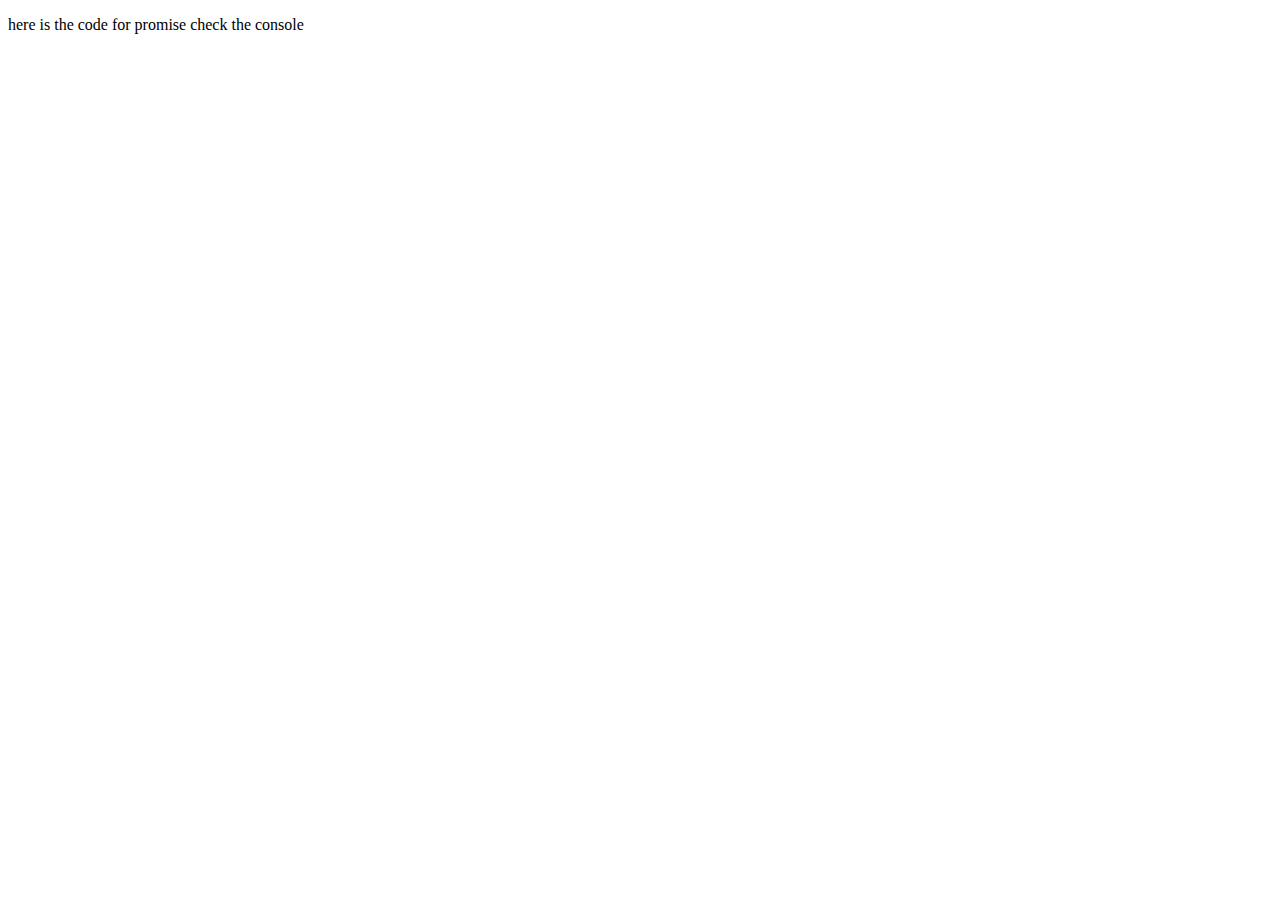
<file: practice js/index.html>
<!DOCTYPE html>
<html lang="en">
<head>
    <meta charset="UTF-8">
    <meta name="viewport" content="width=device-width, initial-scale=1.0">
    <title>Document</title>
</head>
<body>
    <p> here is the code for promise check the console</p>
    <!-- <script src="./promisecode.js"></script> -->
    <script src ="./promisechaining.js"></script>
</body>
</html>
</file>
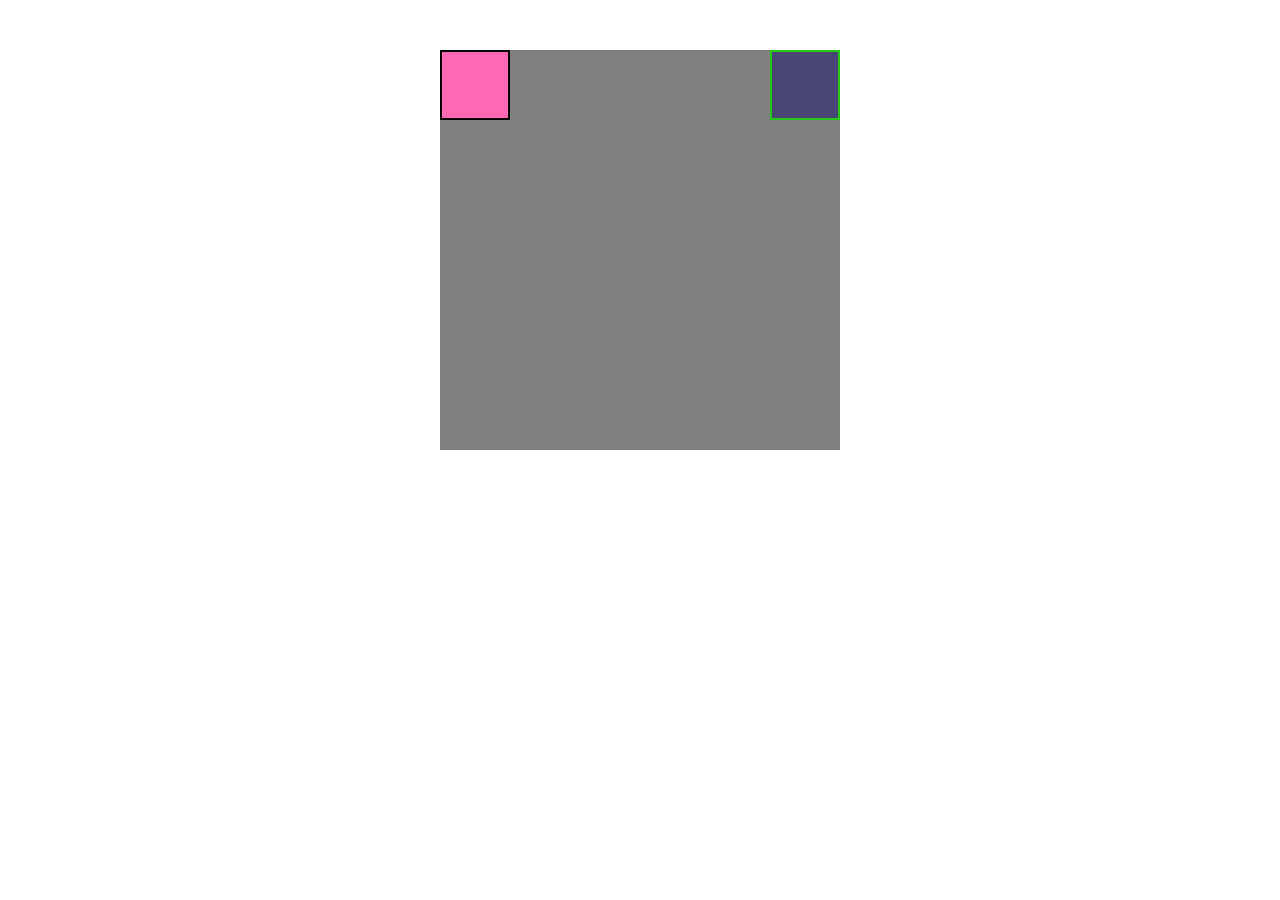
<file: animation/animation-part2/index.html>
<!DOCTYPE html>
<html lang="en">
<head>
    <meta charset="UTF-8">
    <meta name="viewport" content="width=device-width, initial-scale=1.0">
    <title>Document</title>

    <style>
        *{
          box-sizing: border-box;
          margin:0;
          padding:0;
        }
        body{
            /* animation-name:bg-changer-body; */
            animation-delay:2s;
            animation-duration: 4s;
            animation-iteration-count: infinite;
        }
        .main-div{
            width:400px;
            height:400px;
            background-color:grey;
            margin:50px auto;
            position:relative;
            animation-name:rotate-div;
            animation-duration: 4s;
            animation-iteration-count: infinite;
            animation-direction: alternate;
            animation-timing-function: linear;
        }
        .inner-div,.inner-div2{
            width:70px;
            height:70px;
            position:absolute;
            animation-fill-mode:backwards;
            animation-duration: 4s;
            animation-iteration-count: infinite;
            animation-timing-function: linear;
            animation-direction: alternate;
        }
        .inner-div{
            top:0%;
            left:0%;
            background-color:hotpink;
            border:2px solid black;
            animation-name: move-inner;
        }
        .inner-div2{
            top:0%;
            left:100%;
            transform: translateX(-100%);
            border:2px solid rgb(34, 202, 19);
            background-color:rgba(16, 10, 107, 0.491);
            animation-name:move-innerdiv2;
        }
        @keyframes bg-changer-body {
            0%{
                background-color: red;
            }
            30%{
                background-color: coral;
            }
            60%{
                background-color: yellow;
            }
            90%{
                background-color: teal;
            }
        }
        @keyframes move-inner {
            0%{
              top:0%;
              left:0%;
            }
            33%{
              top:100%;
              left:0%;
              transform:translateY(-100%)
            }
             50%{
              border-radius:50%;
            } 
           66%{
                top:100%;
                left:100%;
                transform: translate(-100%,-100%);
            }
            100%{
               top:0%;
               left:100%;
               transform:translateX(-100%)
            }  
            
        }

        @keyframes move-innerdiv2 {
            0%{
              top:0%;
              left:100%;
              transform: translateX(-100%);
            }
            66%{
              top:100%;
              left:0%;
              transform:translateY(-100%)
            }
             50%{
              border-radius:50%;
            } 
           33%{
                top:100%;
                left:100%;
                transform: translate(-100%,-100%);
            }
            100%{
               transform:translate(0%,0%);
               top:0%;
               left:0%;
            }  
            
        }

        @keyframes rotate-div {
            to{
                transform: rotateX(80deg);
                transform: rotateY(60deg);
                transform: rotateZ(120deg);
            }
            25%{
                background-color:black;
            }
            50%{
                border-radius:50%;
                transform: rotateZ(80deg);
                transform: rotateY(60deg);
                transform: rotateX(120deg);
            }
            75%{
                background-color: blue;
                transform: rotateY(80deg);
                transform: rotateX(60deg);
                transform: rotateZ(120deg);
            }
            100%{
                background-color: chartreuse;
                transform: rotate3d(360)
            }
        }

    </style>
</head>
<body>
    <div class = "main-div">
        <div class = "inner-div"></div>
        <div class = "inner-div2"></div>
    </div>
</body>
</html>
</file>
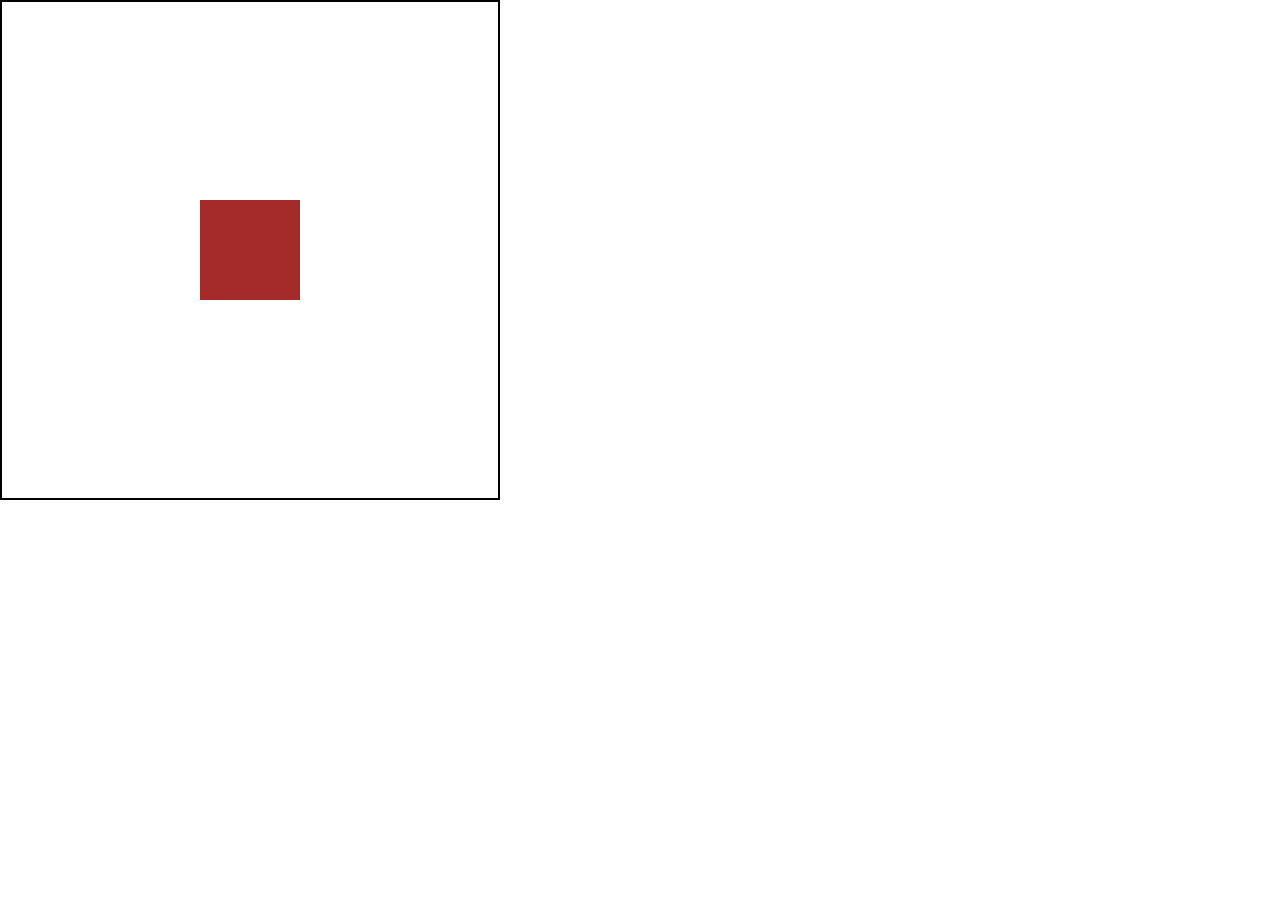
<file: animation/center-a-div2/index.html>
<!DOCTYPE html>
<html lang="en">
<head>
    <meta charset="UTF-8">
    <meta name="viewport" content="width=device-width, initial-scale=1.0">
    <title>Document</title>

    <style>
        *{
          box-sizing: border-box;
          margin:0;
          padding:0;
        }
        .main-div{
            width:500px;
            height:500px;
            border:2px solid black;
            display:flex;
            align-items: center;
            justify-content: center;
            
        }
        .inner-div{
            width:100px;
            height:100px;
            background-color:brown;
            
        }
    </style>
</head>
<body>
    <div class = "main-div">
        <div class = "inner-div"></div>
    </div>
</body>
</html>
</file>
